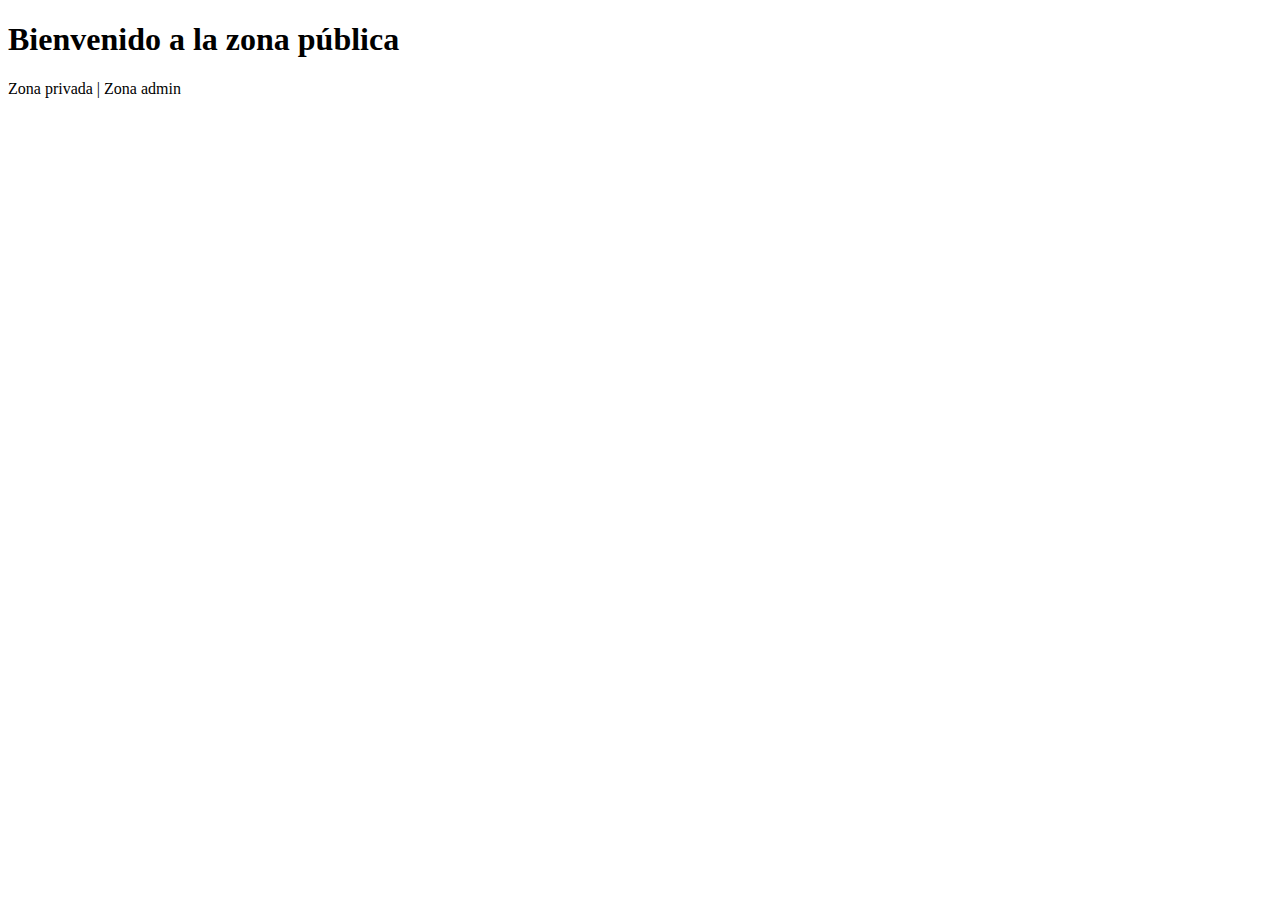
<file: SeguridadBasica01/src/main/resources/templates/index.html>
<!DOCTYPE html>

<html xmlns:th="http://www.thymeleaf.org">

<head>
    <title>Ejemplo de Seguridad - Zona Pública</title>
    <meta http-equiv="Content-Type" content="text/html; charset=UTF-8" />
</head>

<body>
    <h1>Bienvenido a la zona pública</h1>
    <a th:href="@{/private}">Zona privada</a> | <a th:href="@{/admin}">Zona admin</a>
</body>

</html>
</file>
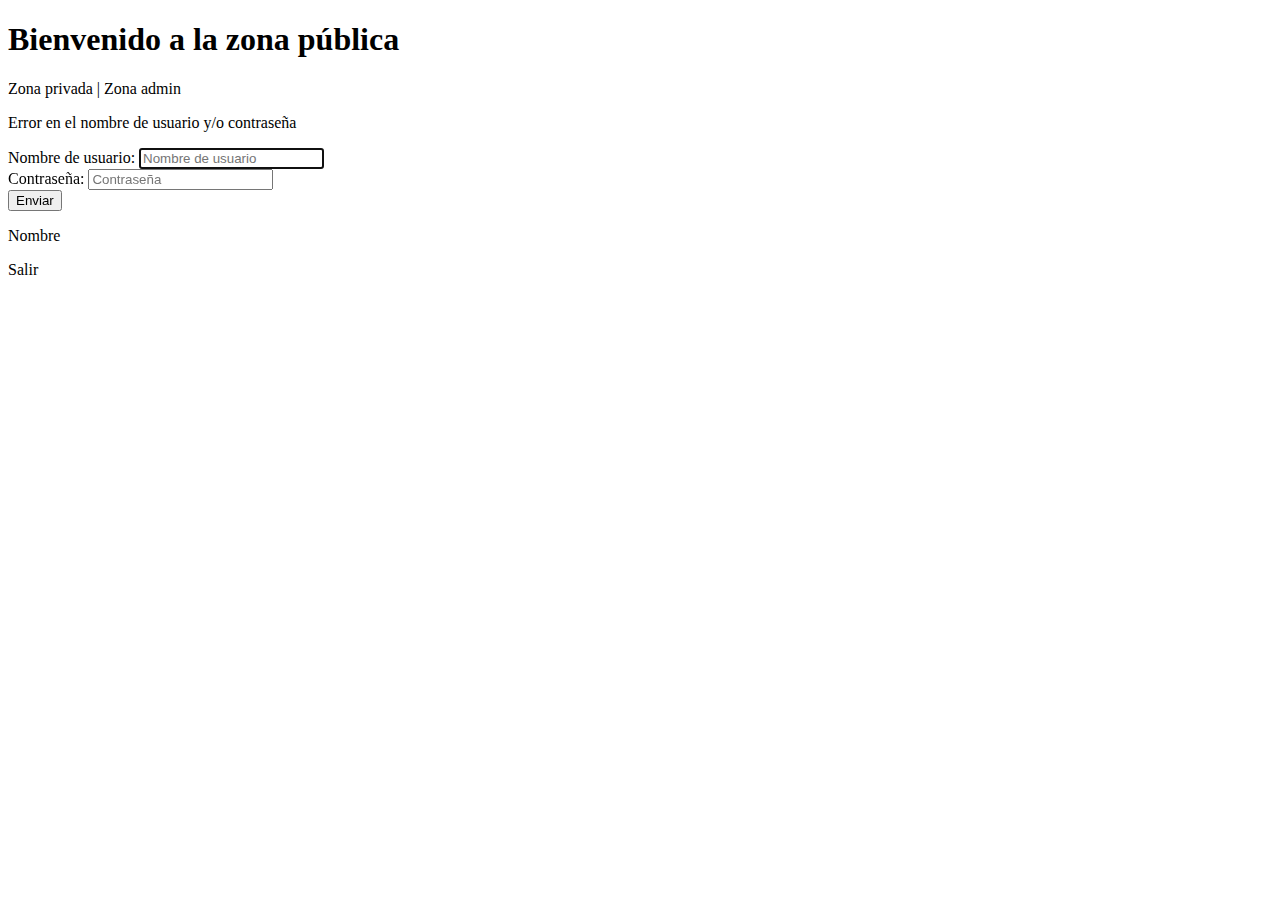
<file: SeguridadBasica02/src/main/resources/templates/index.html>
<!DOCTYPE html>

<html xmlns:th="http://www.thymeleaf.org" 
	xmlns:sec="http://www.thymeleaf.org/extras/spring-security">

<head>
    <title>Ejemplo de Seguridad - Zona Pública</title>
    <meta http-equiv="Content-Type" content="text/html; charset=UTF-8" />
</head>

<body>
    <h1>Bienvenido a la zona pública</h1>
    <a th:href="@{/private}">Zona privada</a> | <a th:href="@{/admin}">Zona admin</a>
    <p th:if="${loginError}" class="error">Error en el nombre de usuario y/o contraseña</p>
    <form method="POST" th:action="@{/login}" sec:authorize="!isAuthenticated()">
        <label for="username">Nombre de usuario: </label>
        <input type="text" name="username" id="username" placeholder="Nombre de usuario" autofocus="autofocus" /> <br />
        <label for="password">Contraseña: </label>
        <input type="password" name="password" id="password" placeholder="Contraseña" /> <br />
        <input type="submit" value="Enviar" />
    </form>
    <div sec:authorize="isAuthenticated()">
        <p sec:authentication="name">Nombre </p>
        <a th:href="@{/logout}">Salir</a>
    </div>
</body>

</html>
</file>
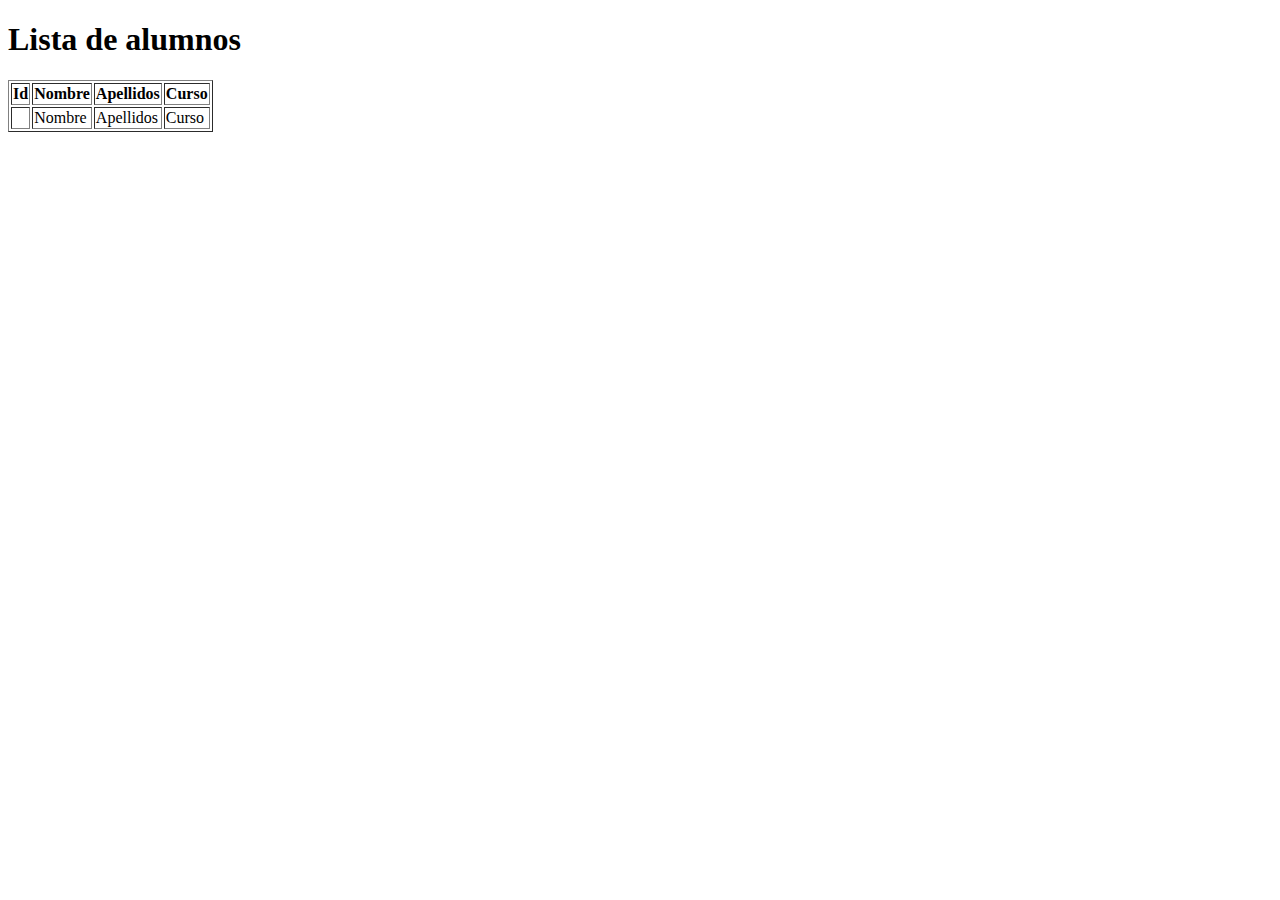
<file: 06_PrimerCrud/src/main/resources/templates/alumno/index.html>
<!DOCTYPE html>
<html lang="en" xmlns:th="http://www.thymeleaf.org">
<head>
    <meta charset="UTF-8">
    <meta http-equiv="X-UA-Compatible" content="IE=edge">
    <meta name="viewport" content="width=device-width, initial-scale=1.0">
    <title>Document</title>
</head>
<body>
    <h1>Lista de alumnos</h1>
    <table border="1">
        <thead>
            <tr>
                <th>Id</th>
                <th>Nombre</th>
                <th>Apellidos</th>
                <th>Curso</th>
            </tr>
        </thead>
        <tbody>
            <tr th:each="alumno : ${lista}">
                <td><a th:href="@{/alumno/detalle/{id}(id=${alumno.id})}"><span th:text="${alumno.id}"></span></a></td>
                <td th:text="${alumno.nombre}">Nombre</td>
                <td th:text="${alumno.apellidos}">Apellidos</td>
                <td th:text="${alumno.curso.nombre}">Curso</td>
            </tr>
        </tbody>
    </table>

</body>
</html>
</file>
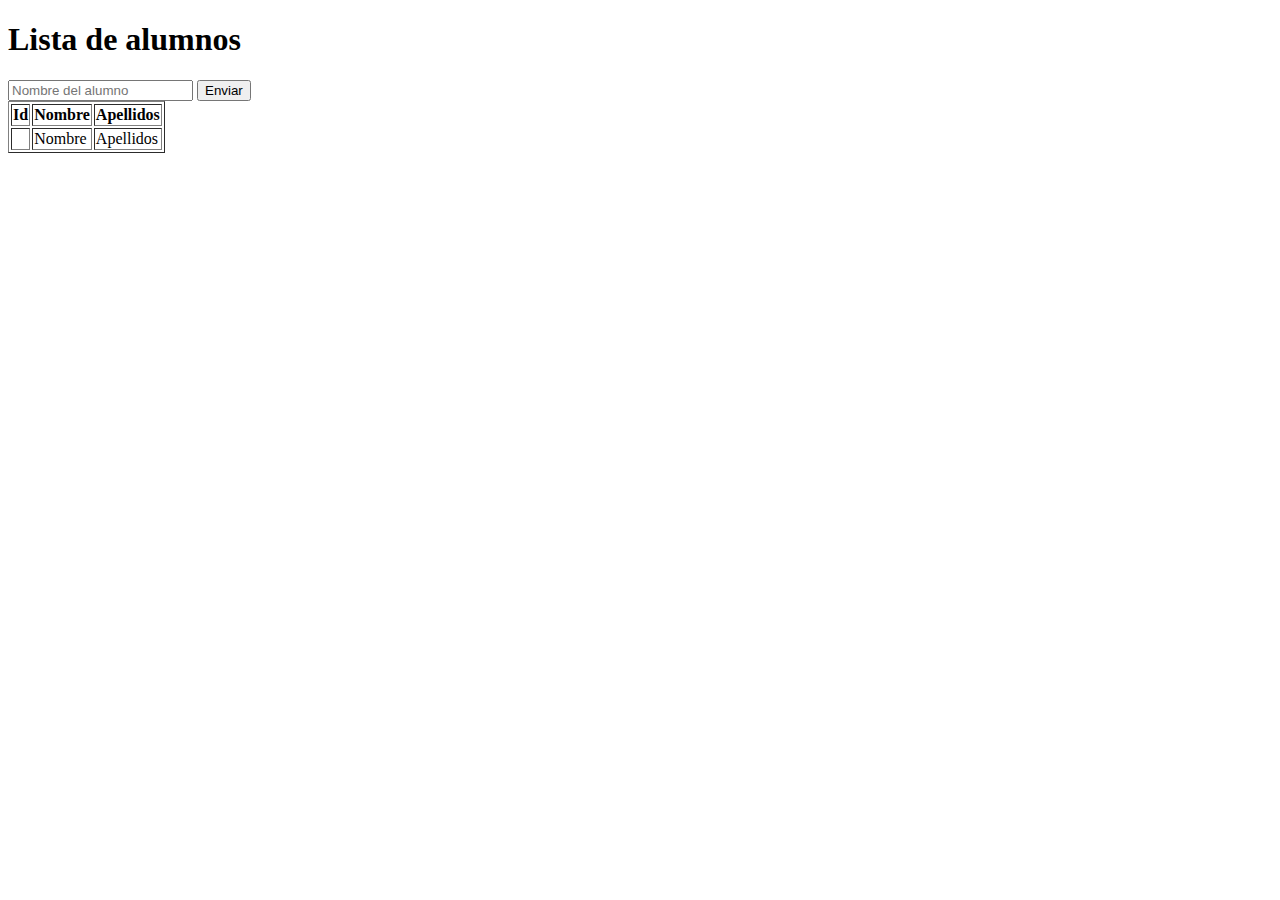
<file: 07_Consultas/src/main/resources/templates/alumno/index.html>
<!DOCTYPE html>
<html lang="en" xmlns:th="http://www.thymeleaf.org">
<head>
    <meta charset="UTF-8">
    <meta http-equiv="X-UA-Compatible" content="IE=edge">
    <meta name="viewport" content="width=device-width, initial-scale=1.0">
    <title>Document</title>
</head>
<body>
    <h1>Lista de alumnos</h1>
    <form method="GET" th:action="@{/alumno/buscar}">
    	<input type="text" placeholder="Nombre del alumno"
    		name="nombre" id="nombre" th:value="${param.nombre}" />
    	<input type="submit" value="Enviar" />
    </form>
    <table border="1">
        <thead>
            <tr>
                <th>Id</th>
                <th>Nombre</th>
                <th>Apellidos</th>
            </tr>
        </thead>
        <tbody>
            <tr th:each="alumno : ${lista}">
                <td><a th:href="@{/alumno/detalle/{id}(id=${alumno.id})}"><span th:text="${alumno.id}"></span></a></td>
                <td th:text="${alumno.nombre}">Nombre</td>
                <td th:text="${alumno.apellidos}">Apellidos</td>
            </tr>
        </tbody>
    </table>

</body>
</html>
</file>
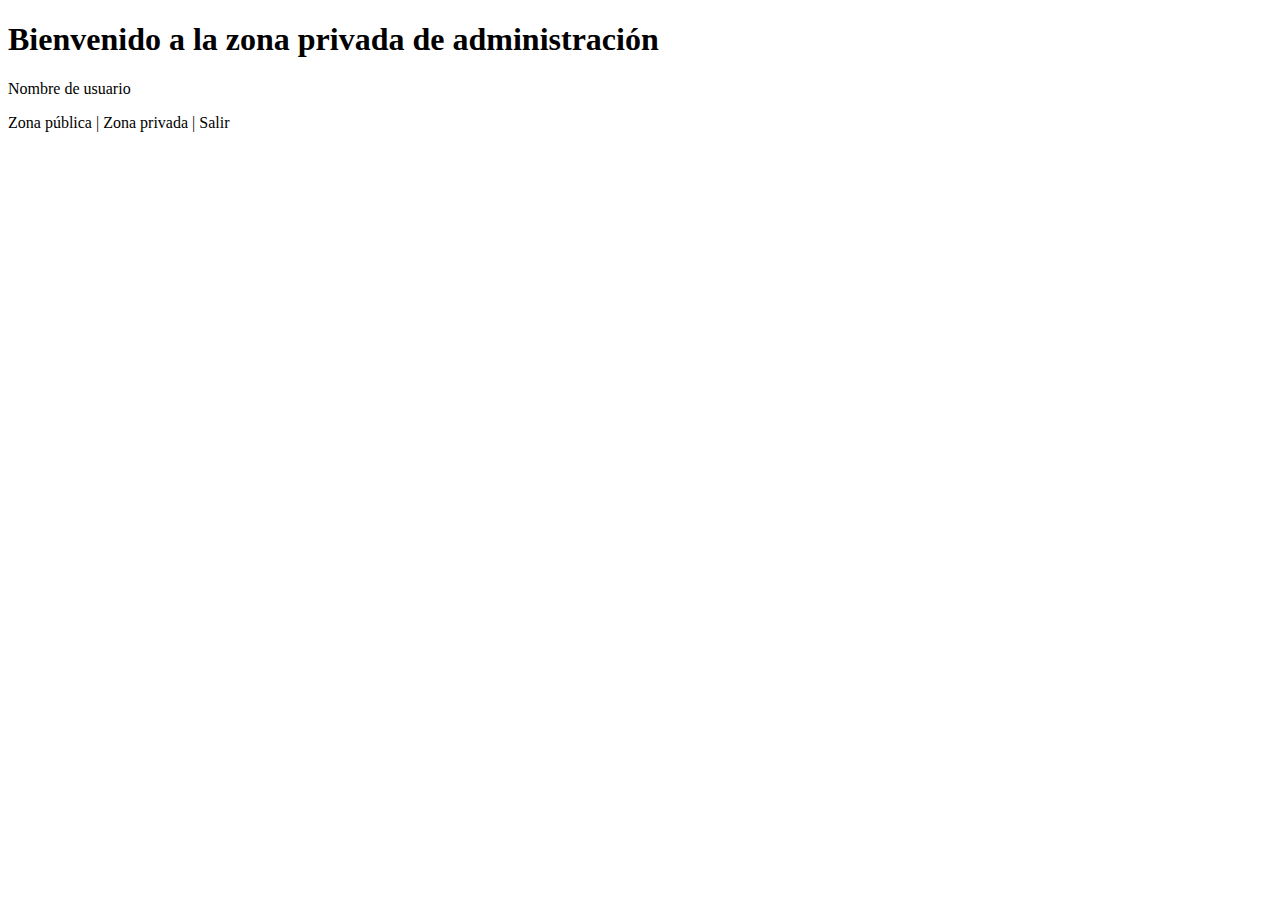
<file: SeguridadBasica01/src/main/resources/templates/admin/index.html>
<!DOCTYPE html>

<html xmlns:th="http://www.thymeleaf.org">

<head>
    <title>Ejemplo de Seguridad - Zona privada de administración</title>
    <meta http-equiv="Content-Type" content="text/html; charset=UTF-8" />
</head>

<body>
    <h1>Bienvenido a la zona privada de administración</h1>
    <p th:text="${usuario}">Nombre de usuario</p>
    <a th:href="@{/}">Zona pública</a> | <a th:href="@{/private}">Zona privada</a> | <a th:href="@{/logout}">Salir</a>
</body>

</html>
</file>
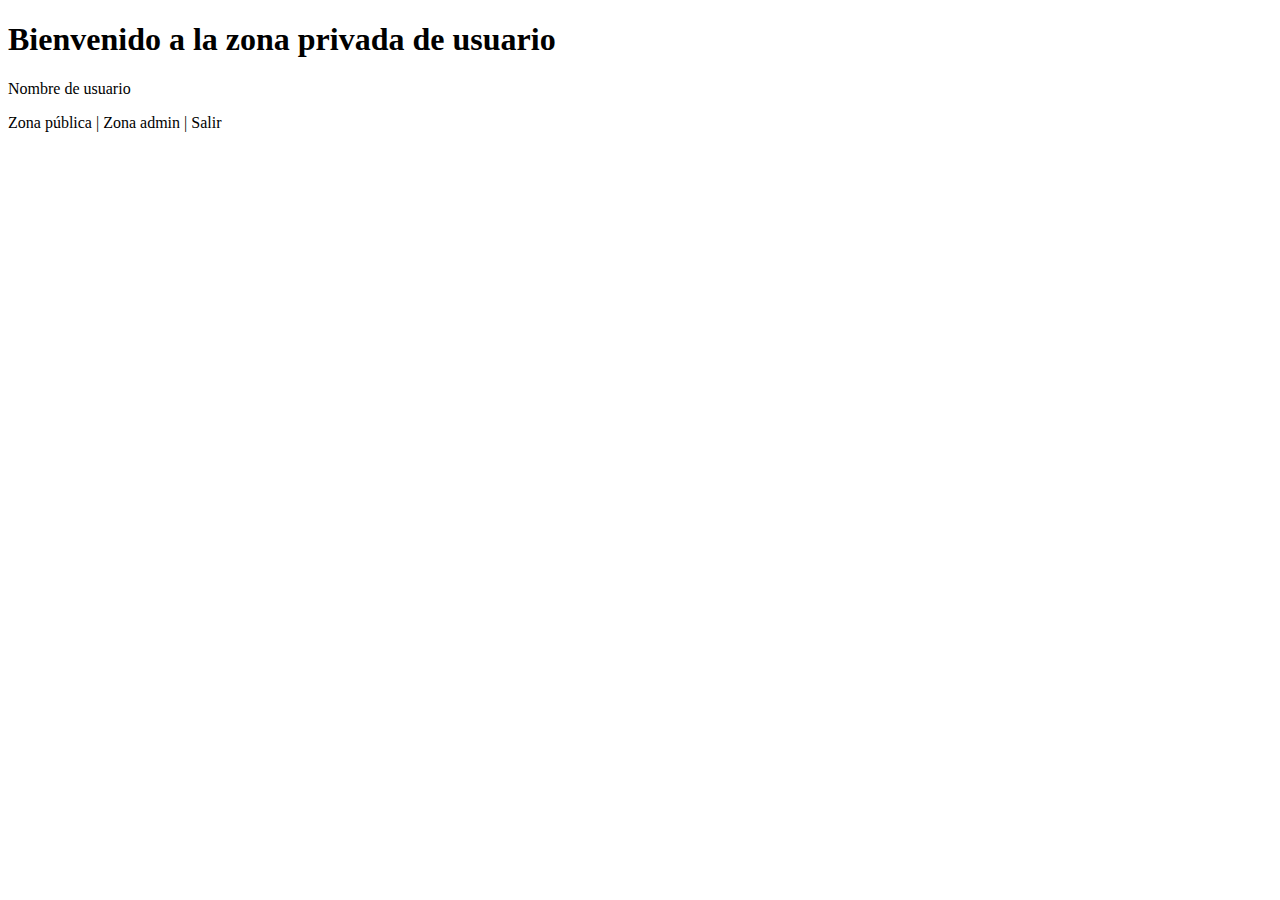
<file: SeguridadBasica01/src/main/resources/templates/private/index.html>
<!DOCTYPE html>

<html xmlns:th="http://www.thymeleaf.org">

<head>
    <title>Ejemplo de Seguridad - Zona privada de usuario</title>
    <meta http-equiv="Content-Type" content="text/html; charset=UTF-8" />
</head>

<body>
    <h1>Bienvenido a la zona privada de usuario</h1>
    <p th:text="${usuario}">Nombre de usuario</p>
    <a th:href="@{/}">Zona pública</a> | <a th:href="@{/admin}">Zona admin</a> | <a th:href="@{/logout}">Salir</a>
</body>

</html>
</file>
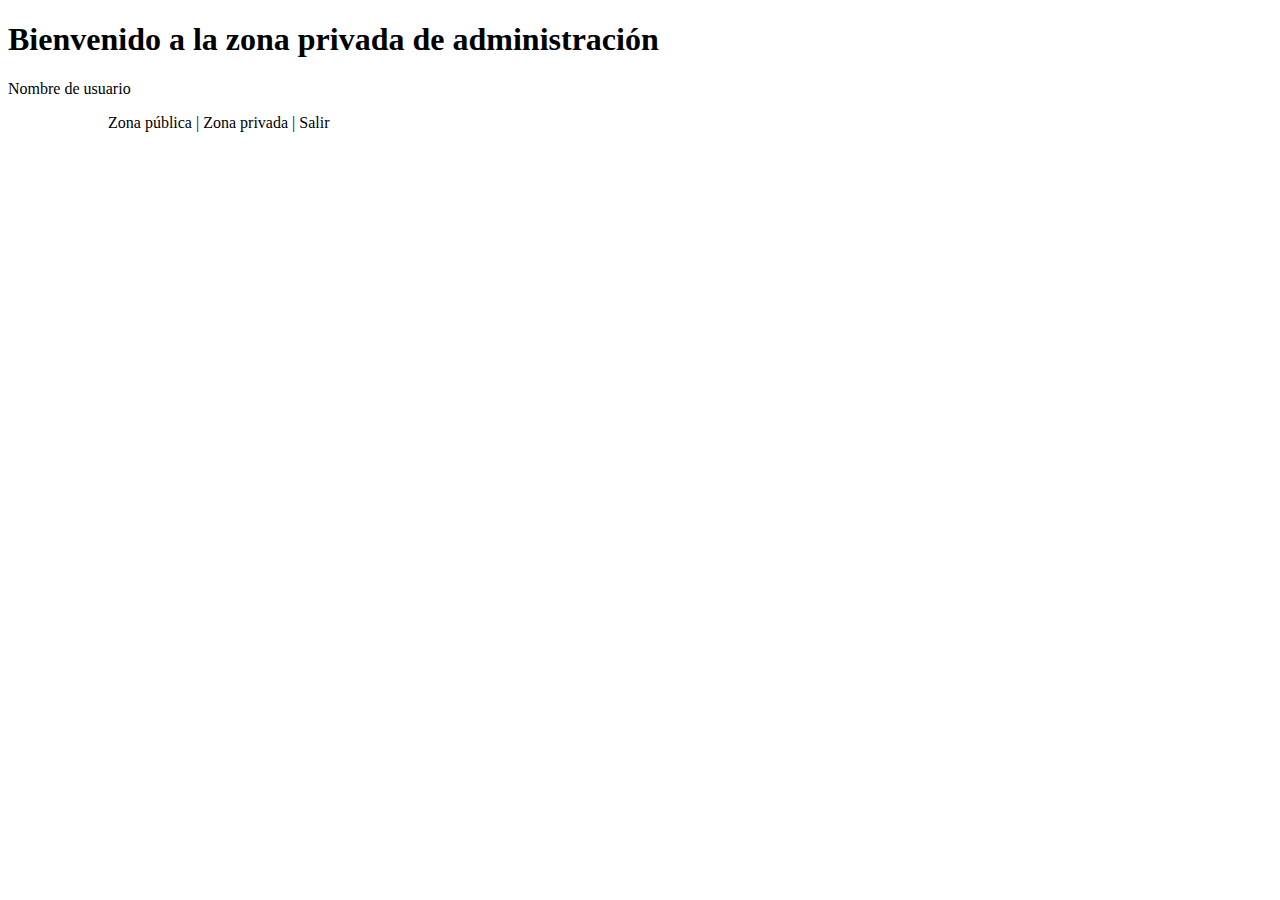
<file: SeguridadBasica02/src/main/resources/templates/admin/index.html>
<!DOCTYPE html>

<html xmlns:th="http://www.thymeleaf.org">

<head>
    <title>Ejemplo de Seguridad - Zona privada de administración</title>
    <meta http-equiv="Content-Type" content="text/html; charset=UTF-8" />
</head>

<body>
    <h1>Bienvenido a la zona privada de administración</h1>
    <p th:text="${usuario.nombre + ' ' + usuario.apellidos}">Nombre de usuario</p>
    <img style="width: 96px" th:src="${usuario.avatar}" />
    <a th:href="@{/}">Zona pública</a> | <a th:href="@{/private}">Zona privada</a> | <a th:href="@{/logout}">Salir</a>
</body>

</html>
</file>
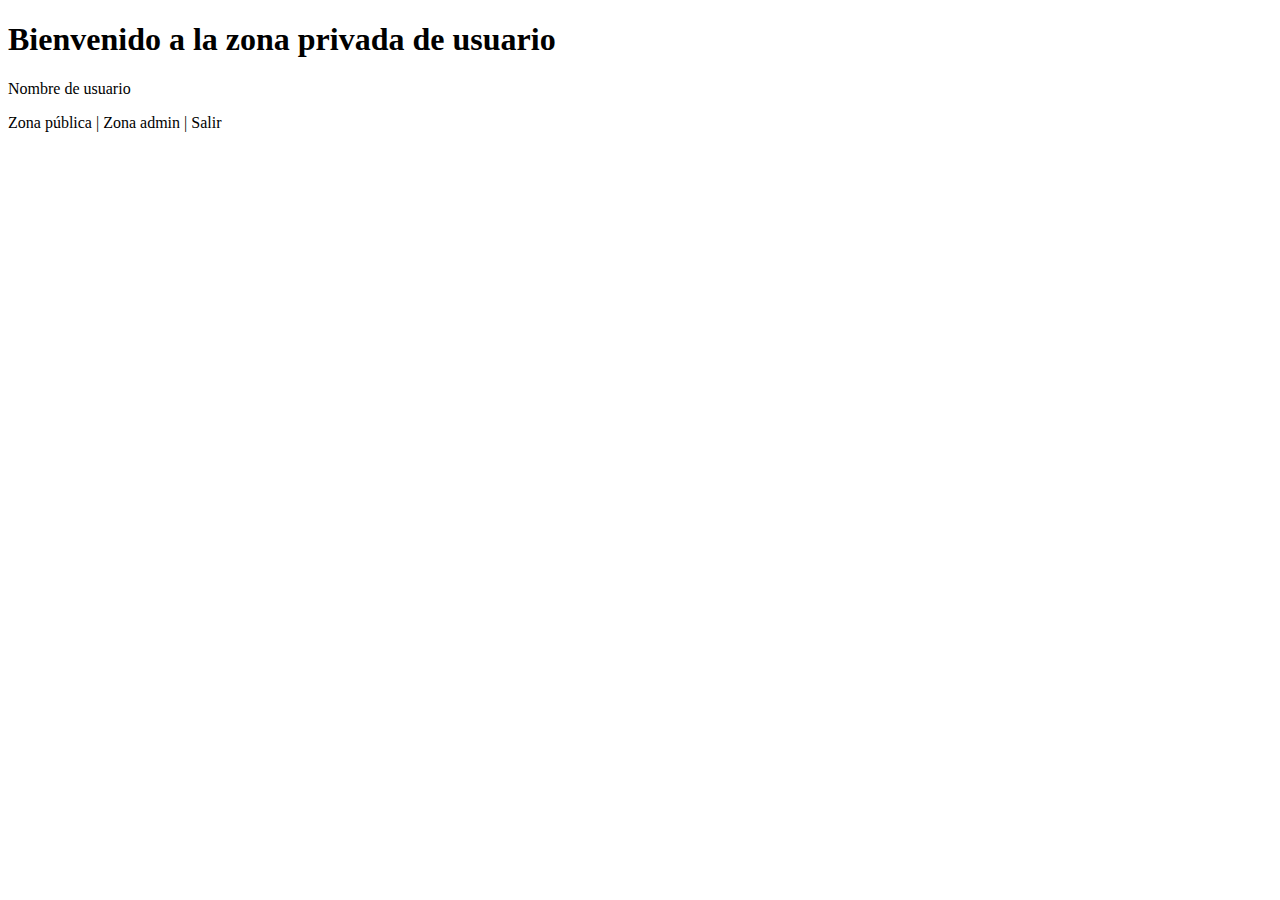
<file: SeguridadBasica02/src/main/resources/templates/private/index.html>
<!DOCTYPE html>

<html xmlns:th="http://www.thymeleaf.org" xmlns:sec="http://www.thymeleaf.org/extras/spring-security">

<head>
    <title>Ejemplo de Seguridad - Zona privada de usuario</title>
    <meta http-equiv="Content-Type" content="text/html; charset=UTF-8" />
</head>

<body>
    <h1>Bienvenido a la zona privada de usuario</h1>
    <p th:text="${usuario}">Nombre de usuario</p>
    <a th:href="@{/}">Zona pública</a> | <a sec:authorize="hasRole('ROLE_ADMIN')" th:href="@{/admin}">Zona admin</a> | <a th:href="@{/logout}">Salir</a>
</body>

</html>
</file>
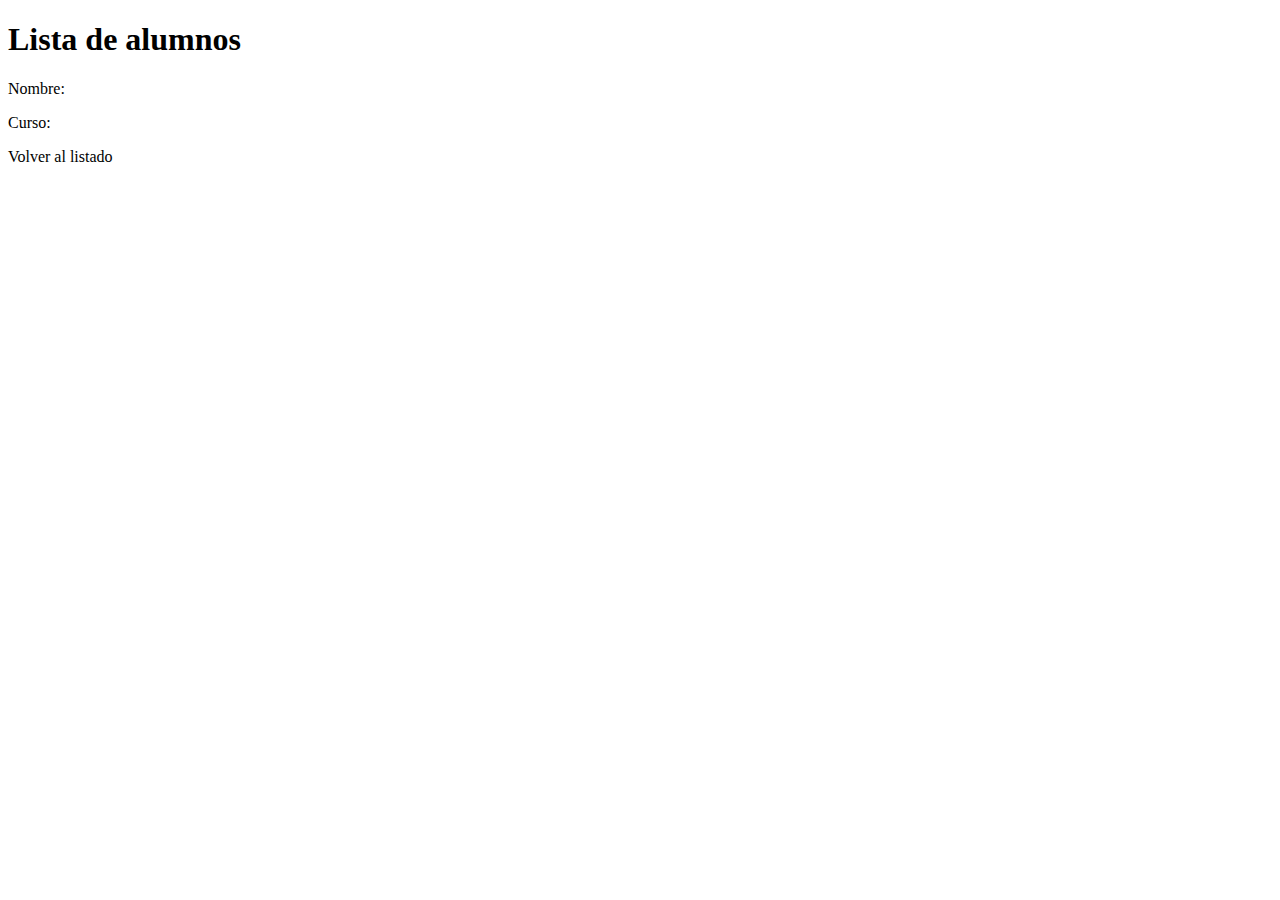
<file: 06_PrimerCrud/src/main/resources/templates/alumno/detail.html>
<!DOCTYPE html>
<html lang="en" xmlns:th="http://www.thymeleaf.org">
<head>
    <meta charset="UTF-8">
    <meta http-equiv="X-UA-Compatible" content="IE=edge">
    <meta name="viewport" content="width=device-width, initial-scale=1.0">
    <title>Document</title>
</head>
<body>
    <h1>Lista de alumnos</h1>
    <p>Nombre: <span th:text="${alumno.nombre +  ' ' + alumno.apellidos}"></span></p>
    <p>Curso: <span th:text="${alumno.curso.nombre}"></span></p>
	<a th:href="@{/alumno/}">Volver al listado</a>
</body>
</html>
</file>
